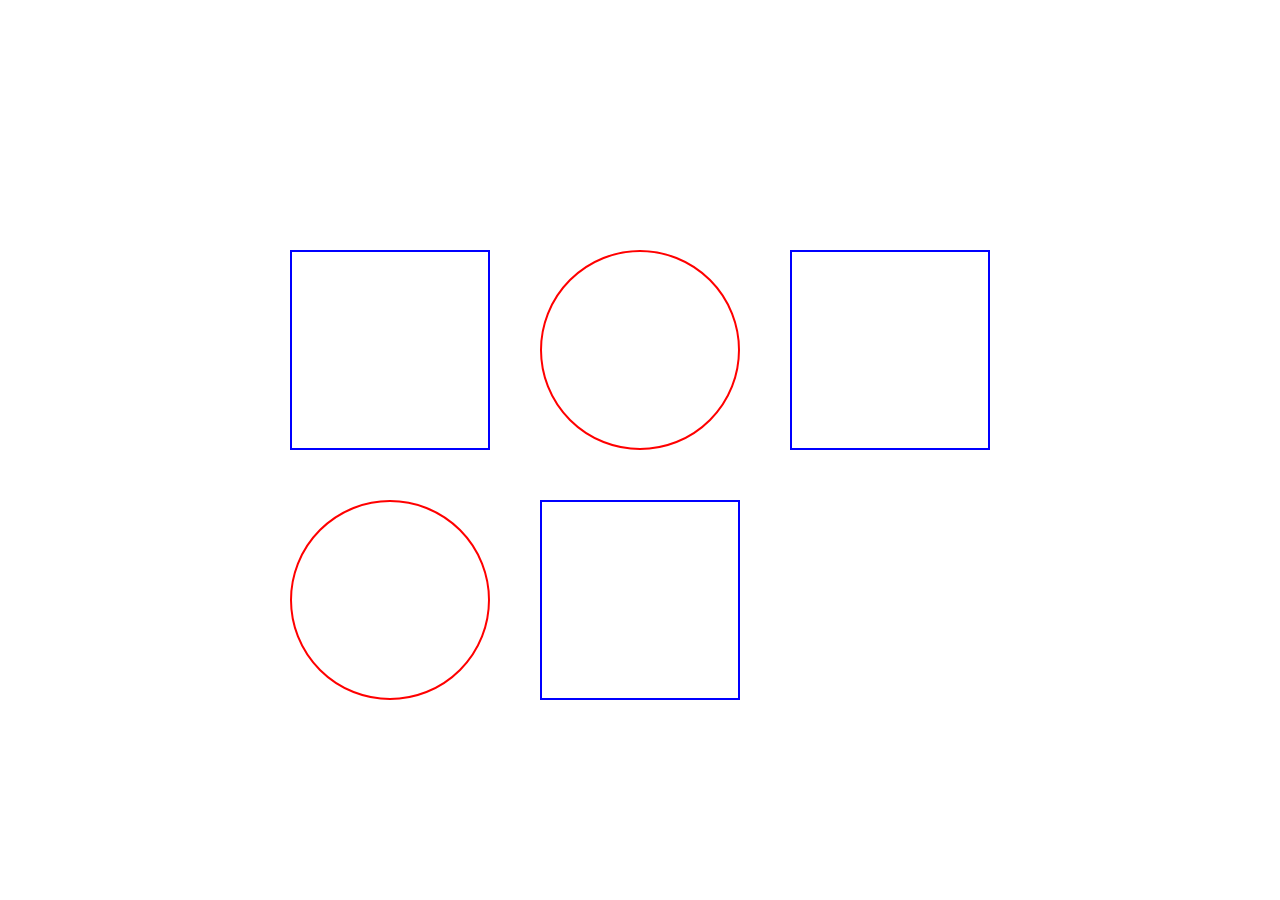
<file: s4-media-queries/index.html>
<!DOCTYPE html>
<html lang="en">
<head>
    <meta charset="UTF-8">
    <meta http-equiv="X-UA-Compatible" content="IE=edge">
    <meta name="viewport" content="width=device-width, initial-scale=1.0">
    <link rel="stylesheet" href="./css/style.css">
    <title>Media Queries</title>
</head>
<body>
    <main>
        <div class="square"></div>
        <div class="circle"></div>
        <div class="square"></div>
        <div class="circle"></div>
        <div class="square"></div>
    </main>
    
</body>
</html>
</file>
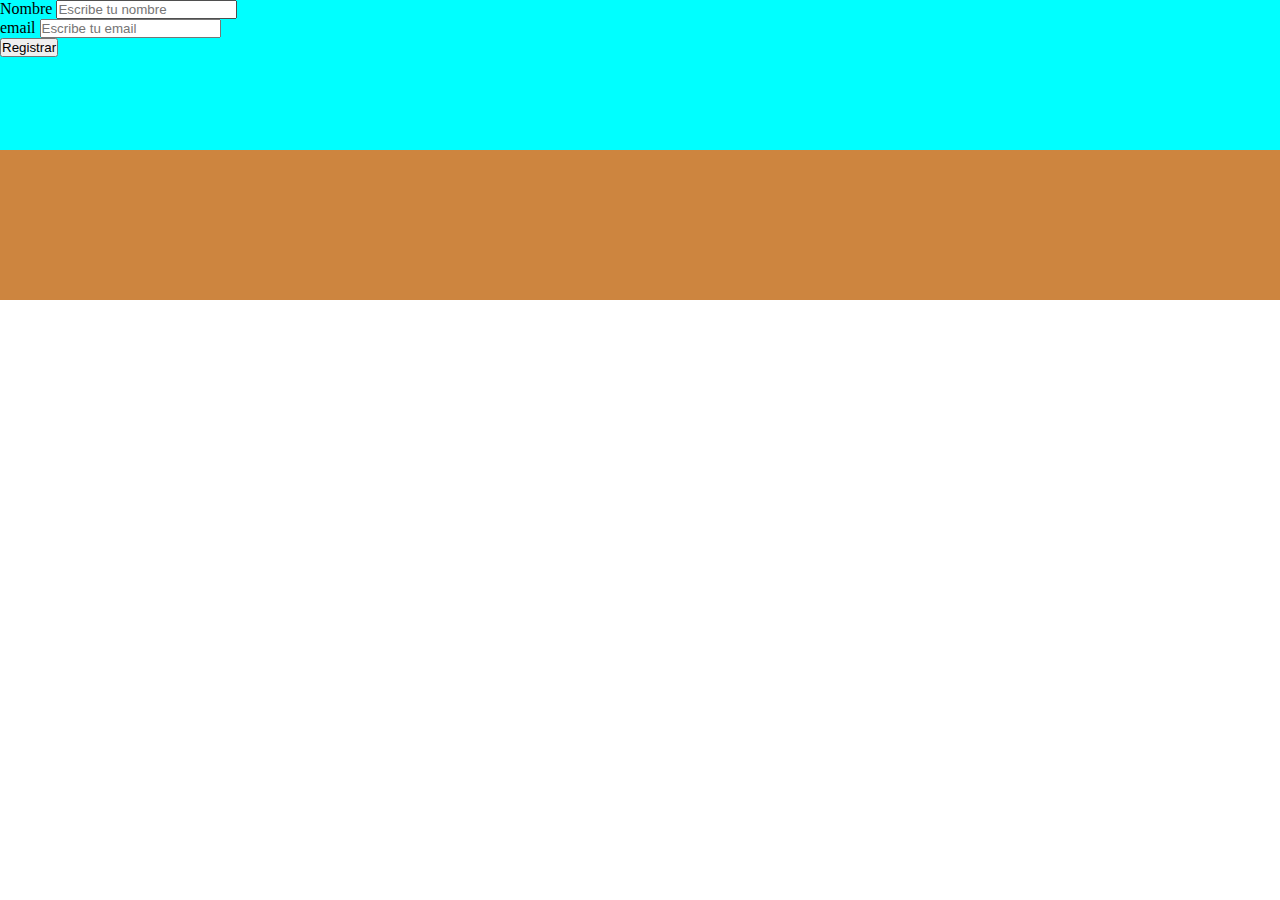
<file: s5-positions/index.html>
<!DOCTYPE html>
<html lang="en">

<head>
  <meta charset="UTF-8">
  <meta http-equiv="X-UA-Compatible" content="IE=edge">
  <meta name="viewport" content="width=device-width, initial-scale=1.0">
  <link rel="stylesheet" href="./css/style.css">
  <title>Positions</title>
</head>

<body>
  <section class="contact">
    <form action="" class="form">
      <div class="form-group">
        <label for="name">Nombre</label>
        <input type="text" name="" id="name" placeholder="Escribe tu nombre">
      </div>
      <div class="form-group">
        <label for="email">email</label>
        <input type="email" name="" id="email" placeholder="Escribe tu email">
      </div>
      <button>Registrar</button>
    </form>
  </section>
  <footer class="footer">

  </footer>
</body>

</html>
</file>
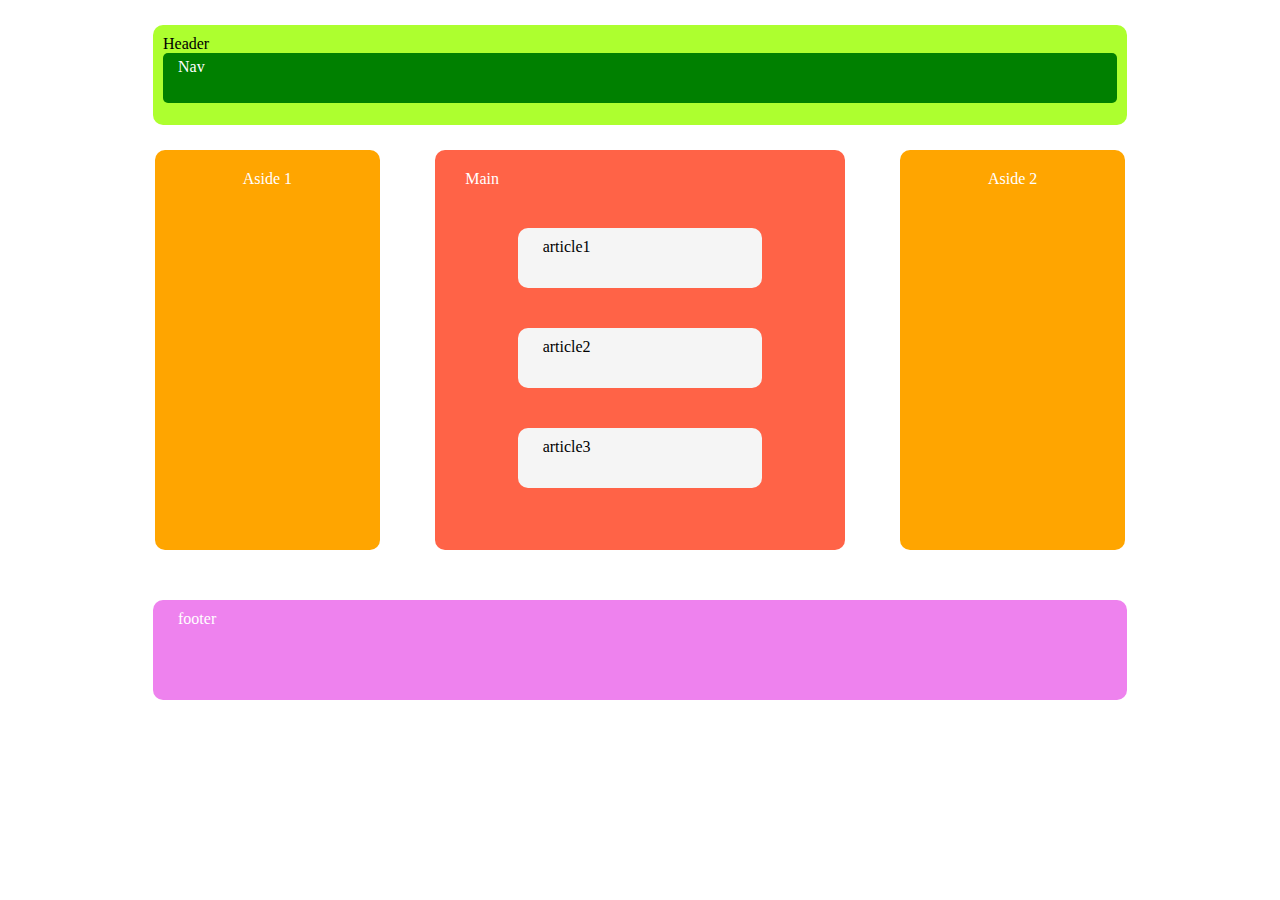
<file: s1-html/practica1-html/index.html>
<!DOCTYPE html>
<html lang="en">

<head>
  <meta charset="UTF-8">
  <meta http-equiv="X-UA-Compatible" content="IE=edge">
  <meta name="viewport" content="width=device-width, initial-scale=1.0">
  <link rel="stylesheet" href="./css/styles.css">
  <title>Document</title>
</head>

<body>
  <header>Header
    <nav>Nav</nav>
  </header>
  <aside class="left">Aside 1</aside>
  <main>Main
    <article>article1</article>
    <article>article2</article>
    <article>article3</article>
  </main>
  <aside class="right">Aside 2</aside>
  <footer>footer</footer>
</body>

</html>
</file>
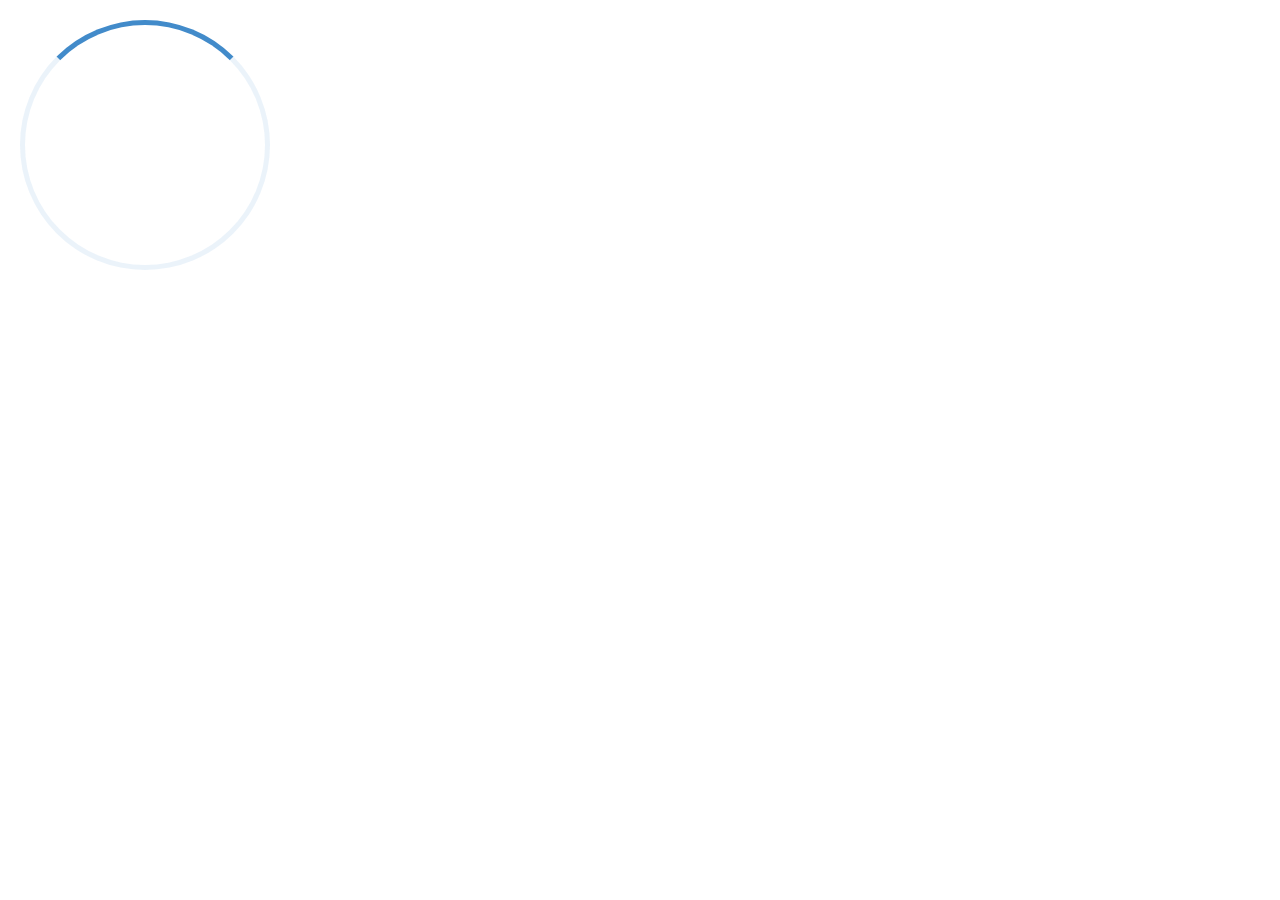
<file: s5-transicion-animacion/practica-spiner/index.html>
<!DOCTYPE html>
<html lang="en">

<head>
  <meta charset="UTF-8">
  <meta http-equiv="X-UA-Compatible" content="IE=edge">
  <meta name="viewport" content="width=device-width, initial-scale=1.0">
  <link rel="stylesheet" href="./css/style.css">
  <title>Document</title>
</head>

<body>
  <div class="circle">

  </div>
</body>

</html>
</file>
<file: s4-media-queries/css/style.css>
* {
  margin: 0;
  padding: 0;
  box-sizing: border-box;
}
main {
  display: flex;
  flex-wrap: wrap;
  justify-content: center;
  width: 80%;
  align-items: center;
  margin: 0 auto;
}

.square,
.circle {
  width: 300px;
  height: 300px;
  border: 2px solid blue;
  text-align: center;
  margin: 25px;
}
.circle {
  border-radius: 50%;
  border: 2px solid red;
}
/* TABLET */
@media screen and (min-width: 768px) {
    .square,.circle{
        width: 250px;
        height: 250px;
    }
    main{
        justify-content: space-between;
    }

}
/* DESKTOP */
@media screen and (min-width: 1024px){
    main{
        max-width: 750px;
        position: absolute;
        top: calc(50vh - 225px);
        left: calc(50vw - 375px);
        justify-content: flex-start;
    }
    .square,.circle{
        width: 200px;
        height: 200px;
    }
    main div:nth-last-of-type(){
        background-color: green;
    }
}
</file>
<file: s5-positions/css/style.css>
*{
  margin: 0;
  padding: 0;
  box-sizing: border-box;
}
.contact{
  background-color: cyan;
  height: 150px;
}
.footer{
  background-color: peru;
  height: 150px;
}
</file>
<file: s1-html/practica1-html/css/styles.css>
*{
  margin: 0;
  padding: 0;
  box-sizing: border-box;
}
body{
  width: 80%;
  margin: 0 auto;
  text-align: center;
}
header{
  background-color: greenyellow;
  margin: 25px;
  padding: 10px;
  border-radius: 10px;
  height: 100px;
  text-align: left;
}
nav{
  background-color: green;
  height: 50px;
  color: white;
  padding: 5px 15px;
  border-radius: 5px;
}
aside{
  background-color: orange;
  display: inline-block;
  width: 22%;
  height: 400px;
  border-radius: 10px;
  padding: 20px;
  color: white;
  text-align: center;
  vertical-align: top;
  
}
aside.left{
  margin-left: 25px;
}
aside.right{
  margin-right: 25px;
}
main{
  background-color: tomato;
  width: 40%;
  margin: 0px 5%;
  height: 400px;
  text-align: left;
  display: inline-block;
  vertical-align: top;
  padding: 20px 30px;
  border-radius: 10px;
  color: white;
}
article{
  background-color: whitesmoke;
  width: 70%;
  height: 60px;
  margin: 40px auto;
  padding: 10px 25px;
  color: black;
  text-align: left;
  border-radius: 10px;
}
footer{
  background-color: violet;
  color: white;
  padding: 10px 25px;
  height: 100px;
  margin: 50px 25px;
  border-radius: 10px;
  text-align: left;
}
</file>
<file: s5-transicion-animacion/practica-spiner/css/style.css>
*{
  margin: 0;
  padding: 0;
  box-sizing: border-box;
}
.circle{
  width: 250px;
  height: 250px;
  border-top: 5px solid rgb(66,139,202);
  border-right: 5px solid rgba(66,139,202, 0.1);
  border-bottom: 5px solid rgba(66,139,202, 0.1);
  border-left: 5px solid rgba(66,139,202, 0.1);
  border-radius: 50%;
  animation-iteration-count: infinite;
  animation-timing-function: linear;
  animation-duration: 2s;
  animation-name: spin;
  margin: 20px;
}

@keyframes spin{
  0% { transform: rotate(0deg); }
  100% { transform: rotate(360deg); }
}
</file>
